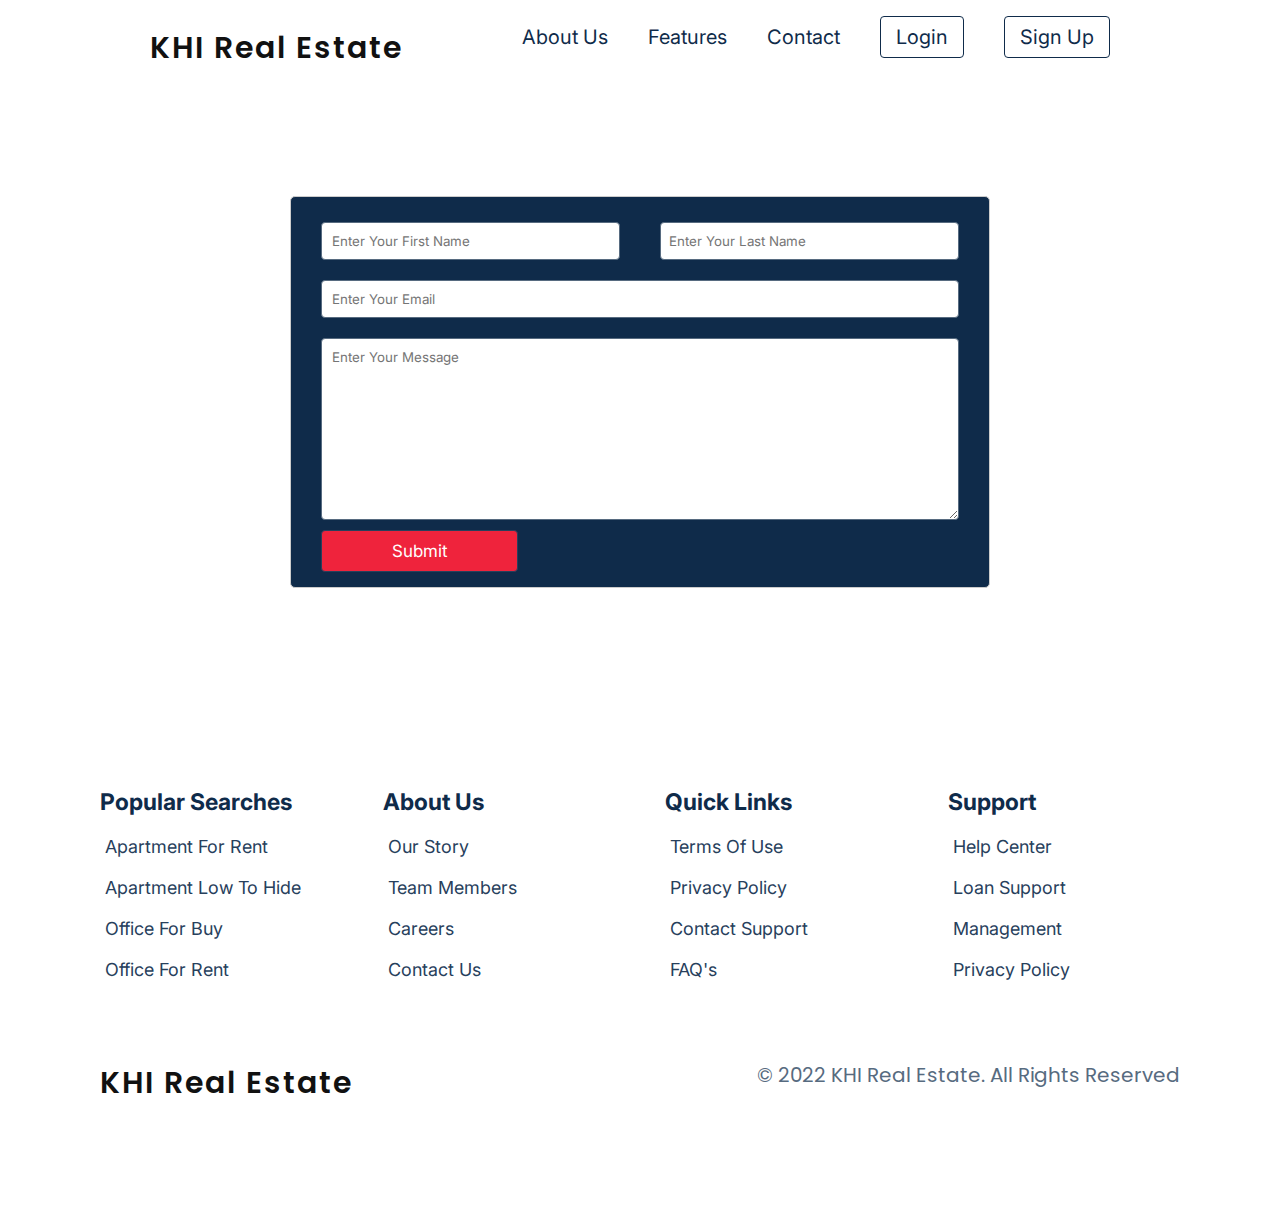
<file: contact.html>
<!DOCTYPE html>
<html lang="en">
<head>
    <meta charset="UTF-8">
    <meta http-equiv="X-UA-Compatible" content="IE=edge">
    <meta name="viewport" content="width=device-width, initial-scale=1.0">
    <meta name="author" content="Besnik Real Estate"> 
    <meta name="description" content="Besnik is an internationally well established company whose purpose is to help the people who are searching for properties for their residential or commercial purposes. Besnik is the best choice for investing in property. You can talk to our agents at any time who will give you complete guidance and instructions.">
    <meta name="keywords" content="real estate, property, flats, bungalows, houses, apartments, buildings, shops, market, residential, commercial, plots, societies, society">

    <title>Besnik | The Complete Real Estate Solution</title>
    <!-- Favicon -->
    <link rel="shortcut icon" type="image/png" href="IMG/Web/icons8-home-material-sharp-16.png">
    <link rel="stylesheet" href="CSS/style.css">
    <link rel="stylesheet" href="CSS/responsive.css">
    <link rel="stylesheet" href="https://unpkg.com/swiper@8/swiper-bundle.min.css"
/>
</head>
<body>

    <!-- =======================
    Header Section Starts
    ================== -->

    <header>
        <div class="logo">
            <a href="index.html">KHI real Estate</a>
        </div>

        <nav class="navbar" id="nav">
            <span id="close-menu">&times;</span>
            <ul class="nav-list">
                <li class="nav-item">
                    <a href="index.html" class="nav-link">About Us</a>
                </li>
                <li class="nav-item">
                    <a href="index.html" class="nav-link">Features</a>
                </li>
                <li class="nav-item">
                    <a href="contact.html" class="nav-link">Contact</a>
                </li>
                <li class="nav-item">
                    <a href="index.html" class="nav-link login-link" id="login">Login</a>
                </li>
                <li class="nav-item">
                    <a href="index.html" class="nav-link signup-link" id="signup">Sign Up</a>
                </li>
            </ul>

            
        </nav>

    </header>
    <div class="icons">
        <i class="fa-solid fa-bars" id="menu"></i>
    </div>

    <!-- =======================
    Header Section Ends
    ================== -->

        <div class="section contact">
            <form action="#" method="get">

                <div class="input-container">
                    <input type="text" id="fname" class="text-input" autocomplete="off" placeholder="Enter Your First Name" required>

                    <input type="text" placeholder="Enter Your Last Name" class="text-input-2" id="lname" autocomplete="none" required>
                </div>

                <div class="input-container">
                    <input type="email" placeholder="Enter Your Email" class="text-input" id="email" autocomplete="none" required>
                </div>

                <div class="input-container">
                    <textarea name="msg" id="msg" class="text-input" cols="30" rows="10" placeholder="Enter Your Message" required></textarea>
                </div>

                <button class="btn btn-submit">Submit</button>

            </form>
        </div>

    <!-- =======================
    Footer Section Starts
    ================== -->
    
    <footer class="section section-footer">
        <div class="grid-4">

            <div class="popular">
                <h3 class="footer-headings">Popular Searches</h3>
                <ul class="footer-list">
                    <li class="footer-list-item"><a href="#" target="_blank" class="footer-links">Apartment for rent</a></li>
                    <li class="footer-list-item"><a href="#" target="_blank" class="footer-links">Apartment low to hide</a></li>
                    <li class="footer-list-item"><a href="#" target="_blank" class="footer-links">Office for buy</a></li>
                    <li class="footer-list-item"><a href="#" target="_blank" class="footer-links">Office for rent</a></li>
                </ul>
            </div>

            <div class="About">
                <h3 class="footer-headings">About Us</h3>
                <ul class="footer-list">
                    <li class="footer-list-item"><a href="#" target="_blank" class="footer-links">Our Story</a></li>
                    <li class="footer-list-item"><a href="#" target="_blank" class="footer-links">Team Members</a></li>
                    <li class="footer-list-item"><a href="#" target="_blank" class="footer-links">Careers</a></li>
                    <li class="footer-list-item"><a href="#" target="_blank" class="footer-links">Contact Us</a></li>
                </ul>
            </div>

            <div class="quick-links">
                <h3 class="footer-headings">Quick Links</h3>
                <ul class="footer-list">
                    <li class="footer-list-item"><a href="#" target="_blank" class="footer-links">Terms of use</a></li>
                    <li class="footer-list-item"><a href="#" target="_blank" class="footer-links">Privacy Policy</a></li>
                    <li class="footer-list-item"><a href="#" target="_blank" class="footer-links">Contact Support</a></li>
                    <li class="footer-list-item"><a href="#" target="_blank" class="footer-links">FAQ's</a></li>
                </ul>
            </div>

            <div class="support">
                <h3 class="footer-headings">Support</h3>
                <ul class="footer-list">
                    <li class="footer-list-item"><a href="#" target="_blank" class="footer-links">Help Center</a></li>
                    <li class="footer-list-item"><a href="#" target="_blank" class="footer-links">Loan Support</a></li>
                    <li class="footer-list-item"><a href="#" target="_blank" class="footer-links">Management</a></li>
                    <li class="footer-list-item"><a href="#" target="_blank" class="footer-links">Privacy Policy</a></li>
                </ul>
            </div>

        </div>

        <div class="main-footer">
            <div class="logo">
                <a href="index.html">KHI Real Estate</a>
            </div>
            <p>&copy; 2022 KHI Real Estate. All Rights Reserved</p>
        </div>
    </footer>

    <!-- =======================
    Footer Section Ends
    ================== -->

</body>
</html>
</file>
<file: CSS/style.css>
/* Fonts */
@import url('https://fonts.googleapis.com/css2?family=Inter:wght@200;300;400;500;600;700;800&display=swap');
/* font-family: 'Inter', sans-serif; */
@import url('https://fonts.googleapis.com/css2?family=Edu+NSW+ACT+Foundation:wght@400;500&display=swap');
/* font-family: 'Edu NSW ACT Foundation', cursive; */
@import url('https://fonts.googleapis.com/css2?family=Edu+NSW+ACT+Foundation:wght@400;500&family=Poppins:ital,wght@0,100;0,200;0,300;0,400;0,500;0,600;0,700;1,100;1,200;1,300;1,400;1,500;1,600&display=swap');
/* font-family: 'Poppins', sans-serif; */

*{
    margin: 0;
    padding: 0;
    box-sizing: border-box;
    text-transform: capitalize;
    transition: all .2s linear;
    caret-color: var(--main-color);
    font-family: 'Inter', sans-serif;
}
:root{
    --main-color: #0f2b4a;
    --main-color-light: #27405c;
    --main-color-extra-light: #576b80;
    --black: #111;
    --white: #fff;
}
::selection{
    background-color: var(--main-color);
    color: var(--white);
}
html{
    font-size: 62.5%;
    scroll-behavior: smooth;
}
a{
    text-decoration: none;
}
ul{
    list-style: none;
}
p{
    font-family: 'Poppins', sans-serif;
}
/*===================== 
    Common Classes
================== */

.section{
    padding: 10rem;
}
.grid-2{
    display: grid;
    grid-template-columns: repeat(auto-fit, minmax(50rem, 1fr));
    gap: 4rem;
}
.heading{
    color: var(--main-color);
    font-size: 5rem;
    font-weight: 700;
    text-align: center;
}
.btn{
    padding: 1rem 2rem;
    background-color: var(--main-color);
    color: var(--white);
    border-radius: .4rem;
    outline: none;
    border: .1rem solid var(--main-color-light);
    font-size: 1.7rem;
    cursor: pointer;
}
.secondary-btn{
    padding: 1rem 2rem;
    background-color: var(--white);
    color: var(--main-color);
    border-radius: .4rem;
    outline: none;
    border: .1rem solid var(--main-color);
    font-size: 1.7rem;
    cursor: pointer;
}
@media(hover:hover){
    .btn:hover{
        background-color: var(--main-color-light);
        border: .1rem solid var(--main-color);
    }
    .secondary-btn:hover{
        background-color: var(--main-color);
        color: var(--white);
    }
}

/*===================== 
    Header Section Starts
================== */

header{
    position: relative;
    display: flex;
    justify-content: space-between;
    width: 100%;
    padding: 2.5rem 15rem;
}
.logo a{
    font-family: 'Poppins', sans-serif;
    font-size: 30px;
    font-weight: 600;
    color: var(--black);
    letter-spacing: 2px;
}
header nav .nav-list{
    display: flex;
    align-items: center;
    justify-content: center;
}
header nav .nav-list .nav-item{
    margin: 0 2rem;
    font-size: 2rem;
}
header nav .nav-list .nav-item .nav-link{
    padding-bottom: .1rem;
    color: var(--main-color);
    position: relative;
}
header nav .nav-list .nav-item .nav-link::after{
    content: "";
    position: absolute;
    bottom: 0;
    left: 0;
    width: 0;
    height: .2rem;
    background-color: var(--main-color);
    transition: all .3s linear;
}
header nav .nav-list .nav-item .nav-link:hover::after{
    width: 100%;
}

header nav .nav-list .nav-item .login-link,
header nav .nav-list .nav-item .signup-link{
    border: .1rem solid var(--main-color);
    border-radius: .4rem;
    padding: .8rem 1.5rem;
}
header nav .nav-list .nav-item .login-link:hover::after,
header nav .nav-list .nav-item .signup-link:hover::after {
    width: 0;
}
header nav .nav-list .nav-item .login-link:hover,
header nav .nav-list .nav-item .signup-link:hover{
    background-color: var(--main-color);
    color: var(--white);
}
@media(hover:none){
    header nav .nav-list .nav-item .login-link,
        header nav .nav-list .nav-item .signup-link{
        border: .1rem solid var(--white);
        border-radius: .4rem;
        padding: .8rem 1.5rem;
        background-color: var(--main-color-light);
        color: var(--white);
        }
    }
#menu{
    display: none;
}
#close-menu{
    font-size: 3.5rem;
    font-weight: 900;
    position: absolute;
    top: 1rem;
    right: 2rem;
    display: none;
    cursor: pointer;
}
/*===================== 
    Header Section Ends
================== */

/*===================== 
    Hero Section Starts
================== */
.section-hero{
    padding-bottom: 1rem;
}
.hero-grid-1{
    height: 75%;
}
.hero-grid-1 .hero-heading{
    color: var(--main-color);
    font-size: 8rem;
    font-weight: 600;
}
.hero-grid-1 .hero-para{
    color: var(--main-color-light);
    font-size: 2.1rem;
    margin: 4rem 0;
}
.hero-bottom{
    display: flex;
    gap: 8rem;
    flex-wrap: wrap;
    margin: 5rem 2rem 2rem 2rem;
}
.hero-bottom label{
    color: var(--main-color);
    font-size: 1.9rem;
    
}
.hero-bottom address{
    font-size: 1.5rem;
    color: var(--main-color-extra-light);
    margin-top: .5rem;
    font-family: 'Edu NSW ACT Foundation', cursive;
}
.hero-grid-2{
    height: 75%;
}
.hero-grid-2 img{
    width: 100%;
    height: 100%;
    object-fit: cover;
    border-radius: .4rem;
}
/*===================== 
    Hero Section Ends
================== */

/*===================== 
    Clients Section Starts
================== */

    .section-clients{
        padding-top: 2rem;
    }
    .section-clients .clients{
        display: flex;
        align-items: center;
        justify-content: center;
        gap: 9rem;
        flex-wrap: wrap;
    }

/*===================== 
    Clients Section Ends
================== */

/*===================== 
    Services Section Starts
================== */

.section-services .cards{ 
    display: grid;
    grid-template-columns: repeat(auto-fit, minmax(20rem,1fr));
    gap: 5rem;
    margin: 4rem 2rem 0 2rem;
    place-items: center;
}
.section-services .cards .card{
    display: flex;
    align-items: center;
    justify-content: center;
    flex-direction: column;
    padding: 0 2.5rem;
}
.section-services .cards .card .card-icon{
    font-size: 6rem;
    margin: 1rem 0 4rem 0;
    color: var(--main-color);
}
.section-services .cards .card .title{
    font-size: 2.5rem;
    color: var(--main-color);
    margin: 1rem 0 2rem 0;
    text-align: center;
    font-weight: 500;
}
.section-services .cards .card .card-desc{
    font-size: 1.8rem;
    text-align: center;
    color: var(--main-color-extra-light);
}
/*===================== 
    Services Section Ends
================== */

/*===================== 
    Trending Section Starts
================== */

.trending-top .trend-head .trending-heading{
    color: var(--main-color);
    font-size: 5rem;
    font-weight: 900;
}
.trending-top .trend-head p{
    color: var(--main-color-light);
    font-size: 1.9rem;
    margin-top: 1.5rem;
}
.trending-top select{
    padding: 1rem 1.5rem;
    background-color: #f6f6f6;
    border-radius: .4rem;
    border: .1rem solid #ccc;
    font-size: 1.5rem;
    margin-right: .8rem;
    cursor: pointer;
}
.trending-top select option{
    color: var(--main-color);
}
.trending-top{
    display: grid;
    grid-template-columns: repeat(auto-fit,minmax(50rem,1fr));
    place-items: center;
}
.main-cards{
    display: grid;
    grid-template-columns: repeat(auto-fit,minmax(45rem,2fr));
    gap: 7rem 9rem;
    margin-top: 5rem;
    margin-left: 3rem;
}
.main-cards .main-card{
    display: flex;
    gap: 3rem;
    position: relative;
    border: .1rem solid #ccc;
    border-radius: .5rem;
    padding: 1rem 1rem;
}
.main-cards .main-card img{
    width: 35%;
}
.main-cards .main-card .main-card-title .card-heart{
    width: 3rem;
    height: 3rem;
    line-height: 3rem;
    text-align: center;
    border: .1rem solid var(--main-color);
    color: var(--main-color);
    border-radius: .4rem;
    position: absolute;
    top: 2rem;
    right: 2rem;
    font-size: 1.5rem;
}
@media(hover:hover){
    .main-cards .main-card .main-card-title .card-heart{
        border: .1rem solid #ccc;
        color: var(--main-color-extra-light);
    }
    .main-cards .main-card .main-card-title .card-heart:hover{
        border: .1rem solid var(--main-color);
        color: var(--main-color);
        cursor: pointer;
    }
}
.main-cards .main-card .main-card-title .price{
    font-size: 2.5rem;
    letter-spacing: .1rem;
    color: var(--main-color);
    font-weight: 700;
}
.main-cards .main-card .main-card-title .main-title{
    font-size: 2rem;
    color: var(--main-color-light);
    margin: 2rem 0 1rem 0;
}
.main-cards .main-card .main-card-title .main-para{
    color: var(--main-color-extra-light);
    font-size: 1.8rem;
    margin-bottom: 1rem;
}
.main-cards .main-card .main-card-title .feature-icons span{
    color: var(--main-color);
}
.main-cards .main-card .main-card-title .feature-icons span:nth-child(2){
    margin-left: 5rem;
}
.main-cards .main-card .main-card-title .secondary-btn{
    margin-top: 1.5rem;
    font-size: 1.2rem;
}
/*===================== 
    Trending Section Ends
================== */

/*===================== 
    Testimonials Section Starts
================== */

.section-testimonials .test-para{
    font-size: 2rem;
    color: var(--main-color-light);
    text-align: center;
    margin: 2rem 0;
}
.section-testimonials .slider{
    margin: 8rem 0;
}
/* Swiper Js Style */
.swiper {
    width: 100%;
    height: 100%;
  }

.swiper-slide {
    text-align: center;
    font-size: 18px;
    background: #fff;

    /* Center slide text vertically */
    display: -webkit-box;
    display: -ms-flexbox;
    display: -webkit-flex;
    display: flex;
    -webkit-box-pack: center;
    -ms-flex-pack: center;
    -webkit-justify-content: center;
    justify-content: center;
    -webkit-box-align: center;
    -ms-flex-align: center;
    -webkit-align-items: center;
    align-items: center;
    flex-direction: column;
}

.swiper-slide img {
    display: block;
    width: 15rem;
    height: 15rem;
    object-fit: cover;
    border-radius: 50%;
    margin-bottom: 4rem;
}
.review{
    width: 50%;
    padding: 3rem 2rem;
    background-color: #fff;
    border: .1rem solid #ccc;
    box-shadow: 8px -5px 14px 0px rgba(0,0,0,0.1);
    -webkit-box-shadow: 8px -5px 14px 0px rgba(0,0,0,0.1);
    -moz-box-shadow: 8px -5px 14px 0px rgba(0,0,0,0.1);
}
.review::after{
    content: "";
    position: absolute;
    top: 32.5%;
    left: 48%;
    width: 0;
    height: 0;
    border-top: 3rem solid transparent;
    border-left: 3rem solid transparent;
    border-bottom: 3rem solid #ccc;
    border-right: 3rem solid transparent;
}
.review p{
    color: var(--main-color-light);
}
.review .review-name{
    color: var(--main-color);
    font-size: 2.5rem;
    margin: 1rem 0;
}
.review .stars i{
    color: rgb(245, 194, 100);
    font-size: 1.5rem;
}
/*===================== 
    Testimonials Section Ends
================== */

/*===================== 
    Talk Section Starts
================== */
.section-talk{
    background-image: linear-gradient(rgba(0,0,0,.8),rgba(0,0,0,.5)),url(../IMG/talk-bg.png);
    background-repeat: no-repeat;
    background-size: cover;
    background-attachment: fixed;
}
.grid-2 .talk-grid-1 .talk-heading{
    color: var(--white);
    font-size: 5.5rem;
    margin-bottom: 2rem;
}
.grid-2 .talk-grid-1 .talk-para{
    color: var(--white);
    font-size: 1.9rem;
}
.grid-2 .talk-grid-2 label{
    color: var(--white);
    font-size: 2.2rem;
}
.grid-2 .talk-grid-2 input{
    padding: 1.5rem 1rem;
    width: 80%;
    margin-top: 2.2rem;
    color: var(--main-color-extra-light);
    font-size: 1.3rem;
}
.grid-2 .talk-grid-2 button{
    width: 8rem;
    height: 5rem;
    background-color: var(--main-color);
    color: var(--white);
    border: none;
    border-top-right-radius: .5rem;
    border-bottom-right-radius: .5rem;
    cursor: pointer;
}
.grid-2 .talk-grid-2 button i{
    font-size: 2rem;
}
/*===================== 
    Talk Section Ends
================== */

/*===================== 
    Footer Section Starts
================== */

footer .grid-4{
    display: grid;
    grid-template-columns: repeat(auto-fit,minmax(22rem,1fr));
    gap: 5rem;
}
footer .footer-headings{
    font-size: 2.3rem;
    color: var(--main-color);
    margin-bottom: 1rem;
}
footer .footer-list .footer-list-item{
    margin: 2rem 0;
}
footer .footer-list .footer-list-item .footer-links{
    color: var(--main-color-light);
    font-size: 1.8rem;
    margin: 2rem .5rem;
    padding-bottom: .7rem;
    position: relative;
}
footer .footer-list .footer-list-item .footer-links::after{
    content: "";
    position: absolute;
    bottom: 0;
    left: 0;
    width: 0;
    height: .4rem;
    background-color: var(--main-color);
    transition: all .3s linear;
}
footer .footer-list .footer-list-item .footer-links:hover::after{
    width: 100%;
}

footer .main-footer{
    display: flex;
    justify-content: space-between;
    margin-top: 6rem;
}
footer .main-footer p{
    font-size: 2rem;
    color: var(--main-color-extra-light);
}
/*===================== 
    Footer Section Ends
================== */

/* Loader Section */
.loader-container{
    position: fixed;
    top: 0;
    left: 0;
    height: 100%;
    width: 100%;
    z-index: 100000;
    background: #fff;
    display: flex;
    align-items: center;
    justify-content: center;
    overflow: hidden;
}
.loader-container img{
    width: 70rem;
    height: 40rem;
}
.loader-container.fade-out{
    top: 110%;
    opacity: 0;
    transition: all .5s linear;
}


/*===================== 
    Contact Section Ends
================== */

.contact form{
    
    position: relative;
    max-width: 70rem;
    margin: 0 auto;
    border: .1rem solid #ccc;
    padding: 1.5rem 2rem;
    display: flex;
    flex-direction: column;
    justify-content: center;
    align-items: left;
    background-color: var(--main-color);
    border-radius: .5rem;
}
.contact form .input-container{
    display: flex;
    gap: 4rem;
    position: relative;
    margin: 1rem 1rem;
}
.contact form .text-input{
    position: relative;
    padding: 1rem 1rem;
    border-radius: .4rem;
    border: .1rem solid var(--main-color-extra-light);
    width: 100%;
}
#fname{
    width: 50%;
}
#lname{
    width: 50%;
}
.contact form .text-input-2{
    position: relative;
    padding: .8rem;
    border-radius: .4rem;
    border: .1rem solid var(--main-color-extra-light);
}
.btn-submit{
    background-color: #ef233c;
    width: 30%;
    margin-left: 1rem;
}
/*===================== 
    Contact Section Ends
================== */
</file>
<file: CSS/responsive.css>
@media(max-width: 1312px){
    .hero-grid-1 .hero-heading{
        font-size: 6rem;
    }
    .hero-grid-1 .hero-para{
        font-size: 1.9rem;
        line-height: 2.3rem;
    }
}
@media(max-width: 1240px){
    header{
        padding: 2rem 5rem;
    }
    /* Hero Section */
    .hero-grid-1{
        width: 90%;
    }
    .hero-grid-2{
        width: 100%;
        height: 70%;
    }
    /* Services Section */
    .section-services .cards{
        margin: 4rem 1rem 0 1rem;
    }
    .section-services .cards .card{
        padding: 0 1rem;
    }
    .section-trending{
        padding: 9rem 4rem;
    }
    .main-cards{
        gap: 7rem 4rem ;
        margin-left: 1rem;
    }
}
@media(max-width: 1078px){
    .trending-top{
        display: flex;
        flex-direction: column;
        gap: 5rem;
        align-items: flex-start;
        margin-left: 5rem;
    }
    .review{
        width: 55%;
        padding: 3rem 2rem;
    }
    .review::after{
        top: 32%;
        left: 46%;
    }
    .review p{
        font-size: 1.9rem;
        line-height: 2.5rem;
    }
}
@media(max-width: 1030px){
    .main-cards .main-card{
        margin: 5rem 3rem 0 3rem;
    }
    .main-cards .main-card .main-card-title{
        margin-top: 3rem;
    }
    .main-cards .main-card .main-card-title .price{
        font-size: 3rem;
    }
    .main-cards .main-card .main-card-title .main-title{
        font-size: 2.3rem;
    }
    .main-cards .main-card .main-card-title .main-para{
        font-size: 1.7rem;
        margin-bottom: 2rem;
    }
    .main-cards .main-card .main-card-title .feature-icons span{
        font-size: 1.4rem;
    }
    .main-cards .main-card .main-card-title .secondary-btn{
        margin-top: 2rem;
        font-size: 1.5rem;
    }
    
}
@media(max-width: 950px){
    .section-services{
        padding: 9rem 3rem;
    }
    .main-cards .main-card .main-card-title{
        margin-top: 1rem;
    }
    .review{
        width: 70%;
        padding: 3rem 2rem;
    }
    .review::after{
        top: 31%;
        left: 46%;
    }
}
@media(max-width: 820px){
    header nav{
        position: absolute;
        padding: 0 3rem ;
        top: 7rem;
        left: 0;
        width: 30rem;
        height: 100vh;
        transform: translateX(-100%);
        transition: all .3s linear;
        background-color: var(--main-color);
        z-index: 9999999;
    }
    header nav.active{
        transform: translateX(0);
        position: fixed;
    }
    header nav .nav-list{
        flex-direction: column;
        align-items: flex-start;
        margin: 4rem 0;
    }
    header nav .nav-list .nav-item{
        margin: 1.2rem 1.5rem;
    }
    header nav .nav-list .nav-item .nav-link{
        color: var(--white);
    }
    #menu{
        display: block;
        position: absolute;
        top: 2.5rem;
        right: 2.5rem;
        font-size: 2.5rem;
        cursor: pointer;
    }
    #close-menu{
        display: inline-block;
        color: var(--white);
    }
    .main-cards .main-card{
        margin: 5rem 3rem 0 3rem;
        display: flex;
        flex-direction: column;
        border: .001rem solid #e6e6e6;
    }
    .main-cards .main-card img{
        width: 45%;
        margin: 0 auto;
    }
    .main-cards .main-card .main-card-title{
        margin: 1rem 1rem 1rem 3rem;
    }
    .main-cards .main-card .main-card-title .card-heart{
        top: 57%;
    }
    .main-cards .main-card .main-card-title .main-title{
        font-size: 2.3rem;
    }
    .main-cards .main-card .main-card-title .feature-icons{
        margin-bottom: 1.5rem;
    }
}

@media(max-width: 760px){
    /* Hero Section */
    .section-hero{
        padding: 9rem 4rem 1rem 4rem;
    }
    .hero-grid-1 .hero-heading{
        font-size: 5rem;
    }
    .hero-grid-1 .hero-para{
        font-size: 1.7rem;
        line-height: 2.3rem;
        margin-top: 2rem;
    }
    .hero-bottom label{
        font-size: 1.8rem;
    }
    .hero-bottom address{
        font-size: 1.3rem;
    }
    .review{
        width: 90%;
        padding: 3rem 2rem;
    }
    .review::after{
        top: 31%;
        left: 46%;
    }
    /* Talk Section */
    .section-talk{
        padding: 9rem 5rem;
    }
    .section-services .cards{
        display: flex;
        flex-direction: column;
    }
    .section-services .cards .card{
        max-width: 60vw;
    }
}
@media(max-width: 690px){
    .main-cards .main-card img{
        width: 55%;
    }
    .section-testimonials{
        padding: 9rem 4rem;
    }
    .section-talk .talk-grid-1 .talk-heading{
        font-size: 5rem;
    }
    .section-talk .talk-grid-1 .talk-para{
        font-size: 1.8rem;
    }
    .section-footer{
        padding: 9rem 3rem;
    }
}
@media(max-width: 610px){
    .hero-bottom{
        margin: 4rem 1rem;
    }
    .section-clients{
        padding: 2rem 2rem 9rem 2rem;
    }
    .hero-grid-2 img{
        width: 85%;
    }
    .review{
        width: 100%;
        padding: 3rem 2rem;
    }
    .review::after{
        top: 31%;
        left: 46%;
    }
    .section-talk .talk-grid-1 .talk-heading{
        font-size: 4rem;
    }
}
@media(max-width: 570px){
    .section-trending .trending-top{
        margin-left: 0;
    }
    .section-talk{
        padding: 9rem 2rem;
    }
    .section-talk .talk-grid-1 .talk-para{
        margin-right: 10rem;
    }
}
@media(max-width: 510px){
    .section-hero{
        padding: 9rem 2rem;
    }
    .hero-grid-2 img{
        width: 80%;
    }
    .section-services{
        padding: 9rem 2rem;
    }
    .section-services .cards .card{
        max-width: 80vw;
    }
    .section-trending{
        padding: 9rem 1rem;
    }
    .main-cards .main-card{
        margin: 5rem 6rem 0 0;
    }
    .main-cards .main-card img{
        width: 55%;
        margin: 0 auto;
    }
    .main-cards .main-card .main-card-title{
        margin: 1rem;
    }
    .main-cards .main-card .main-card-title .price{
        font-size: 2.6rem;
    }
    .main-cards .main-card .main-card-title .main-title{
        font-size: 2rem;
    }
    .main-cards .main-card .main-card-title .feature-icons{
        margin-bottom: 0;   
    }
    .main-cards .main-card .main-card-title .card-heart{
        top: 49%;
    }
    .section-talk .talk-grid-2 input{
        width: 60%;
    }
    footer .main-footer p{
        font-size: 1.7rem;
    }
}
@media(max-width: 445px){
    header{
        padding: 2rem 3rem;
    }
    .section-hero{
        padding: 5rem 1rem;
    }
    .hero-grid-1{
        margin-right: 5rem;
    }
    .hero-grid-1 .hero-heading{
        font-size: 4rem;
        margin-right: 15rem;
    }
    .hero-grid-1 .hero-para{
        font-size: 1.6rem;
        margin-right: 15rem;
    }
    .hero-grid-2 img{
        width: 70%;
        height: 100%;
    }
    .section-services .heading{
        font-size: 3.5rem;
    }
    .section-trending .main-cards .main-card{
        max-width: 35rem;
    }
    .main-cards .main-card img{
        width: 75%;
    }
    .review{
        width: 100%;
        padding: 3rem 2rem;
    }
    .review::after{
        top: 28%;
        left: 42%;
    }
    .review p{
        font-size: 1.8rem;
    }
    .section-talk .talk-grid-1 .talk-heading{
        font-size: 3.5rem;
    }
    .section-talk .talk-grid-1 .talk-para{
        margin-right: 15rem;
    }
    .grid-2 .talk-grid-2 button{
        width: 6rem;
    }
    footer .main-footer p{
        font-size: 1.5rem;
    }
}
@media(max-width: 390px){
    .trending-top .trend-head .trending-heading{
        font-size: 3.5rem;
        text-align: center;
    }
    .trending-top .trend-head p{
        font-size: 1.7rem;
    }
    .section-trending .main-cards .main-card{
        max-width: 30rem;
    }
    .main-cards .main-card img{
        width: 85%;
    }
    .main-cards .main-card .main-card-title .card-heart{
        top: 55%;
    }
    .section-testimonials{
        padding: 9rem 2rem;
    }
    .section-talk .talk-grid-1 .talk-heading{
        font-size: 3rem;
    }
    .section-talk .talk-grid-1 .talk-para{
        margin-right: 20rem;
    }
    .section-talk .talk-grid-2 input{
        width: 50%;
    }
}
@media(max-width: 370px){
    .hero-grid-2 img{
        width: 62%;
    }
    .trending-top select{
        margin-right: .1rem;
    }
    .review{
        padding: 3rem 1rem;
    }
    .review::after{
        top: 29%;
    }
    .section-talk .talk-grid-2 label{
        font-size: 2rem;
    }
    .section-footer{
        padding: 9rem 2rem;
    }
}
</file>
